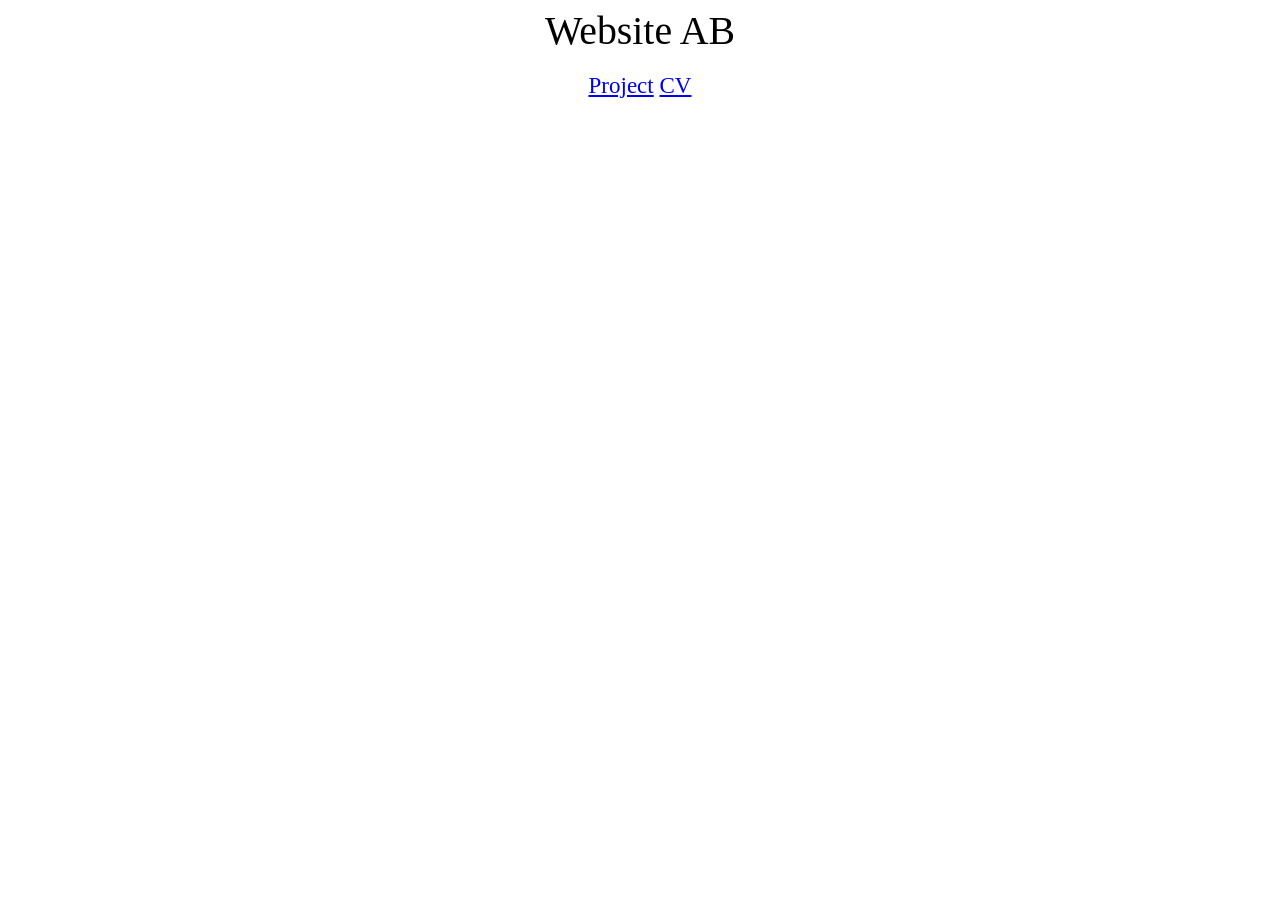
<file: index.html>
<!DOCTYPE html PUBLIC "-//W3C//DTD HTML 4.01//EN" "http://www.w3.org/TR/html4/strict.dtd">
<html><head>
  
  <meta content="text/html; charset=ISO-8859-1" http-equiv="content-type">
  <title>home.html</title>

  
</head><body>
<div style="text-align: center;"><big><big><big><big><big>Website AB</big></big></big></big></big><br>
<br>
<div style="text-align: center;"><big><big><a href="projects.html">Project</a> <a href="cv.html">CV</a></big></big><br>
</div>
</div>
<br>
<br>


</body></html>
</file>
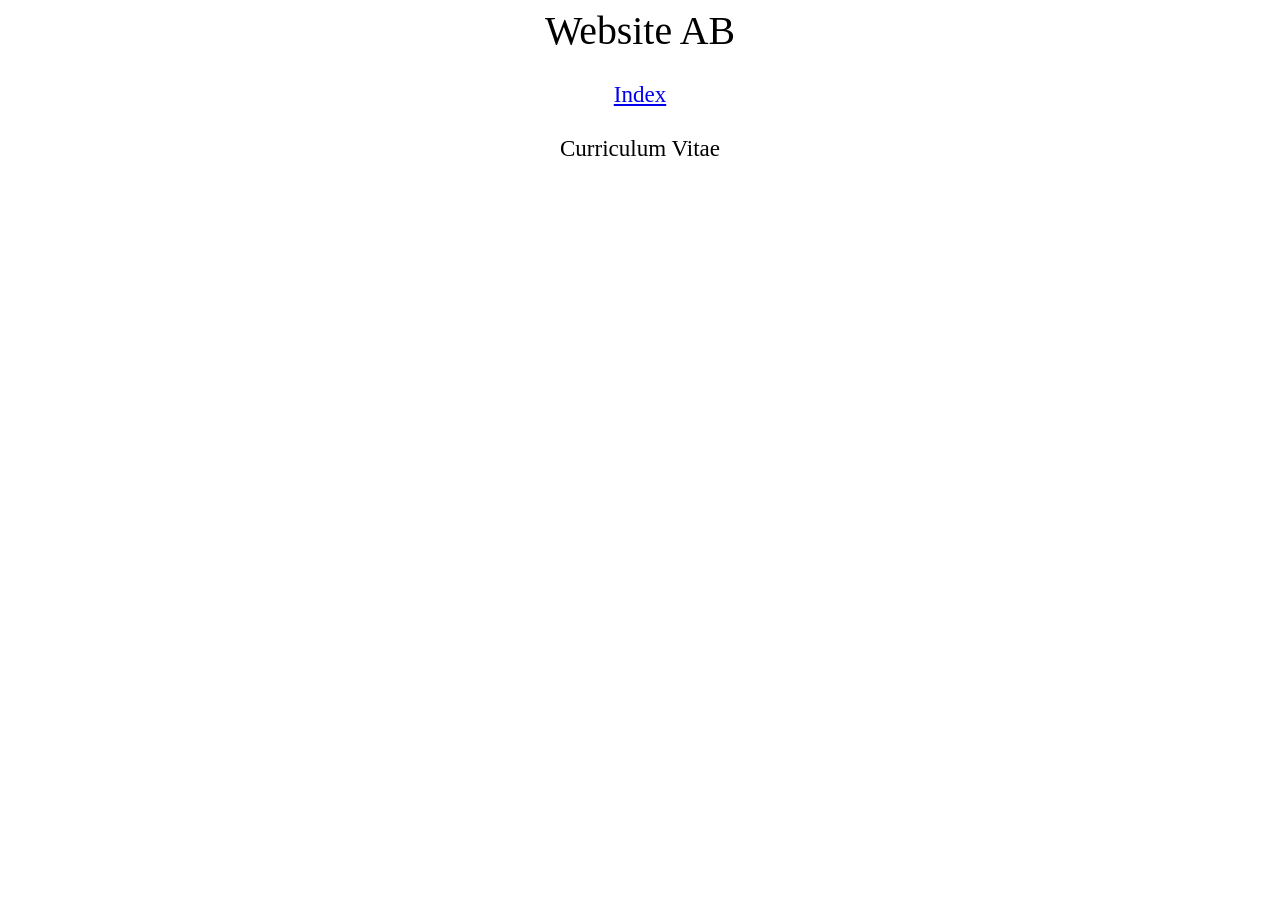
<file: cv.html>
<!DOCTYPE html PUBLIC "-//W3C//DTD HTML 4.01//EN" "http://www.w3.org/TR/html4/strict.dtd">
<html><head>
  
  <meta content="text/html; charset=ISO-8859-1" http-equiv="content-type">
  <title>cv</title>

  
</head><body>
<div style="text-align: center;"><big><big><big><big><big>Website AB</big></big></big><br>
<br>
<a href="index.html">Index</a><br>
<br>
Curriculum Vitae<br>
</big></big></div>

</body></html>
</file>
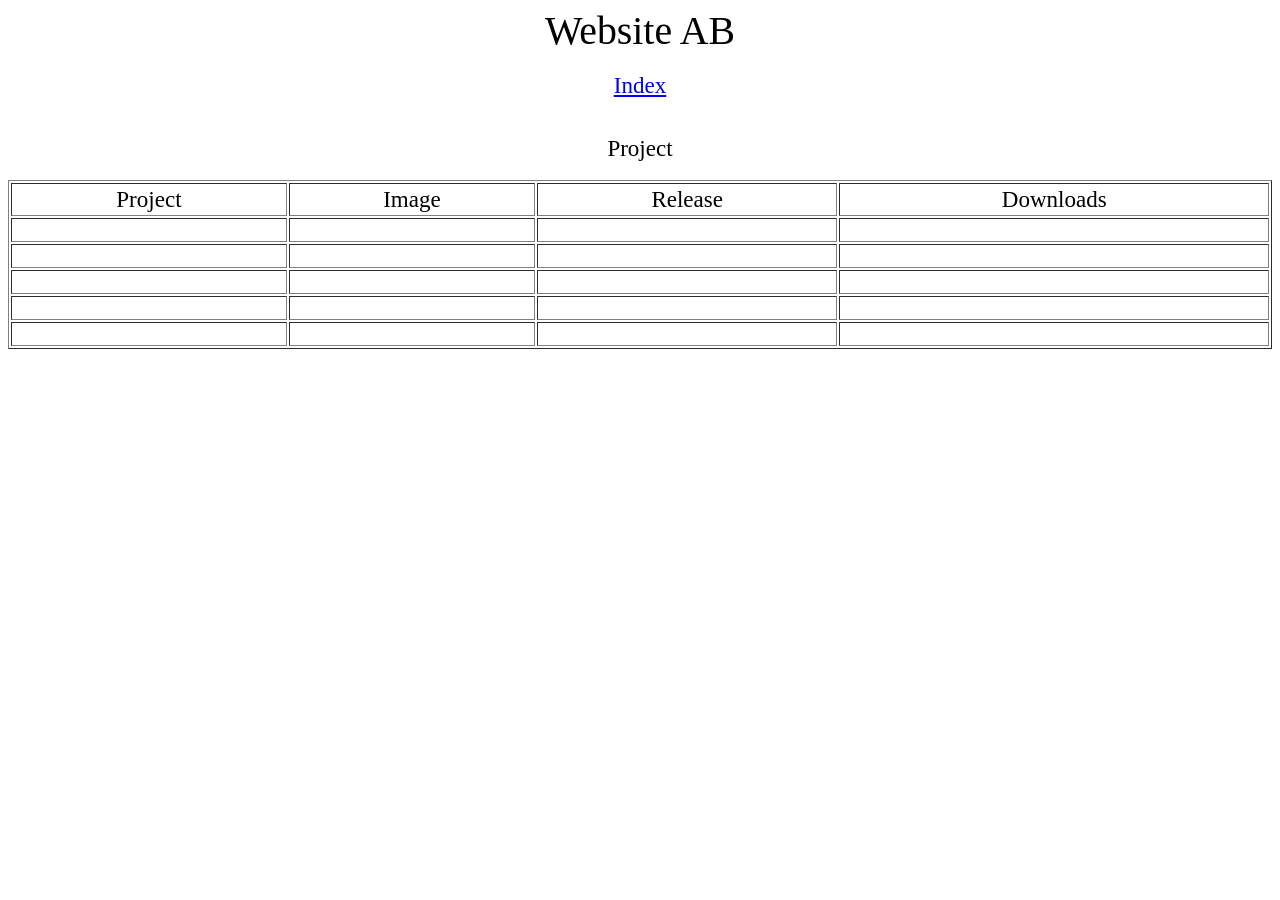
<file: projects.html>
<!DOCTYPE html PUBLIC "-//W3C//DTD HTML 4.01//EN" "http://www.w3.org/TR/html4/strict.dtd">
<html><head>
  
  <meta content="text/html; charset=ISO-8859-1" http-equiv="content-type">
  <title>project.html</title>

  
</head><body>
<div style="text-align: center;"><big><big><big><big><big>Website AB</big></big></big></big></big><br>
<br>
<big><big><a href="index.html">Index</a></big></big><br>
<br>
<br>
<big><big>Project</big></big><br>
<br>
<table style="text-align: left; width: 100%;" border="1" cellpadding="2" cellspacing="2">
  <tbody>
    <tr>
      <td style="vertical-align: top; text-align: center;"><big><big>Project</big></big><br>
      </td>
      <td style="vertical-align: top; text-align: center;"><big><big>Image</big></big><br>
      </td>
      <td style="vertical-align: top; text-align: center;"><big><big>Release</big></big><br>
      </td>
      <td style="vertical-align: top; text-align: center;"><big><big>Downloads</big></big><br>
      </td>
    </tr>
    <tr>
      <td style="vertical-align: top;"><br>
      </td>
      <td style="vertical-align: top;"><br>
      </td>
      <td style="vertical-align: top;"><br>
      </td>
      <td style="vertical-align: top;"><br>
      </td>
    </tr>
    <tr>
      <td style="vertical-align: top;"><br>
      </td>
      <td style="vertical-align: top;"><br>
      </td>
      <td style="vertical-align: top;"><br>
      </td>
      <td style="vertical-align: top;"><br>
      </td>
    </tr>
    <tr>
      <td style="vertical-align: top;"><br>
      </td>
      <td style="vertical-align: top;"><br>
      </td>
      <td style="vertical-align: top;"><br>
      </td>
      <td style="vertical-align: top;"><br>
      </td>
    </tr>
    <tr>
      <td style="vertical-align: top;"><br>
      </td>
      <td style="vertical-align: top;"><br>
      </td>
      <td style="vertical-align: top;"><br>
      </td>
      <td style="vertical-align: top;"><br>
      </td>
    </tr>
    <tr>
      <td style="vertical-align: top;"><br>
      </td>
      <td style="vertical-align: top;"><br>
      </td>
      <td style="vertical-align: top;"><br>
      </td>
      <td style="vertical-align: top;"><br>
      </td>
    </tr>
  </tbody>
</table>
<br>
</div>

<br>

<br>

</body></html>
</file>
